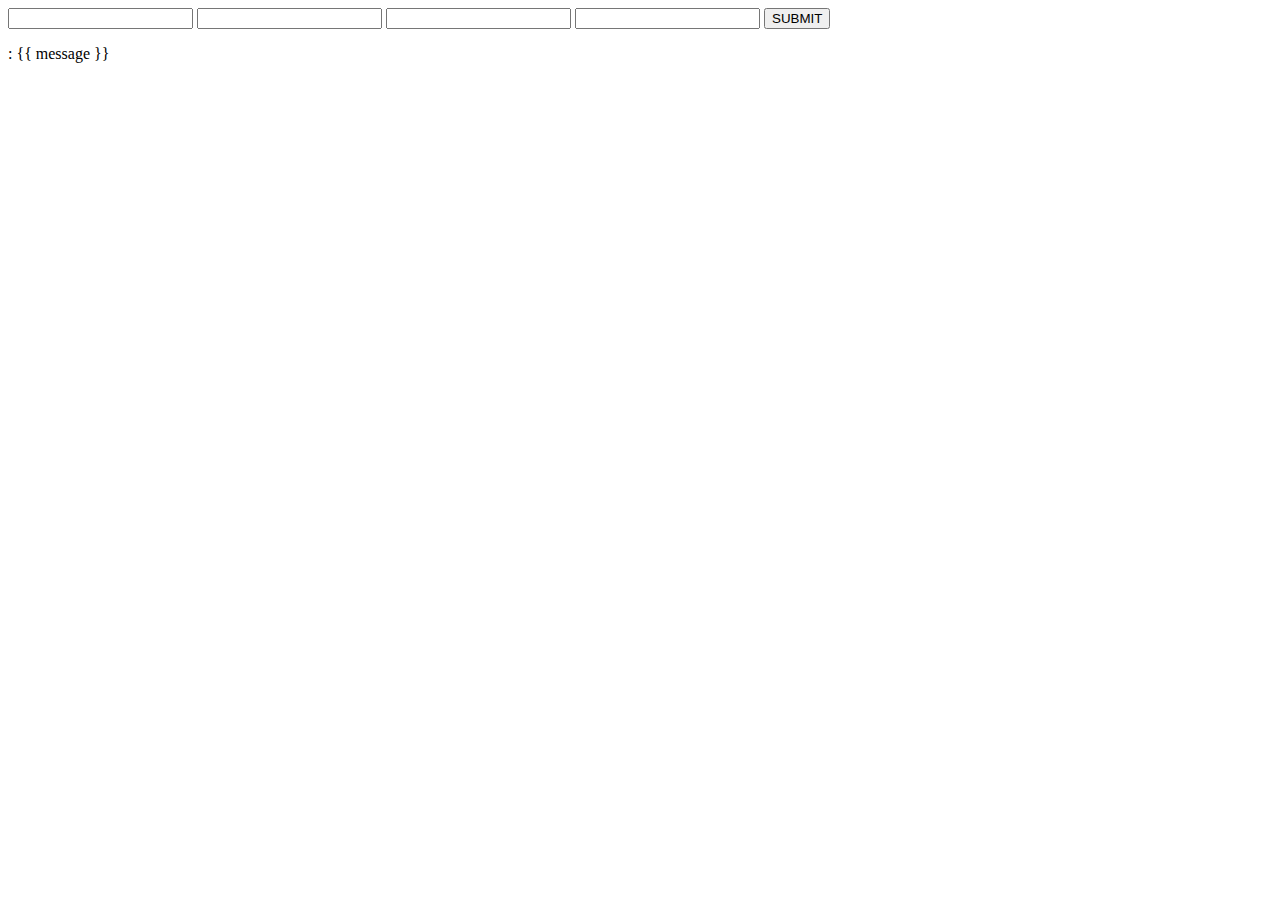
<file: templates/additem.html>
<!DOCTYPE html>
<html lang="en">
<head>
    <meta charset="UTF-8">
    <title>Add new item</title>
</head>
<body>
<form method="post">
    <input type="text" name="itemname" />
    <input type="text" name="description" />
    <input type="number" name="price" />
    <input type="number" name="amountonstock" />
    <input type="submit" value="SUBMIT">
</form>

<p>: {{ message }}</p>

</body>
</html>
</file>
